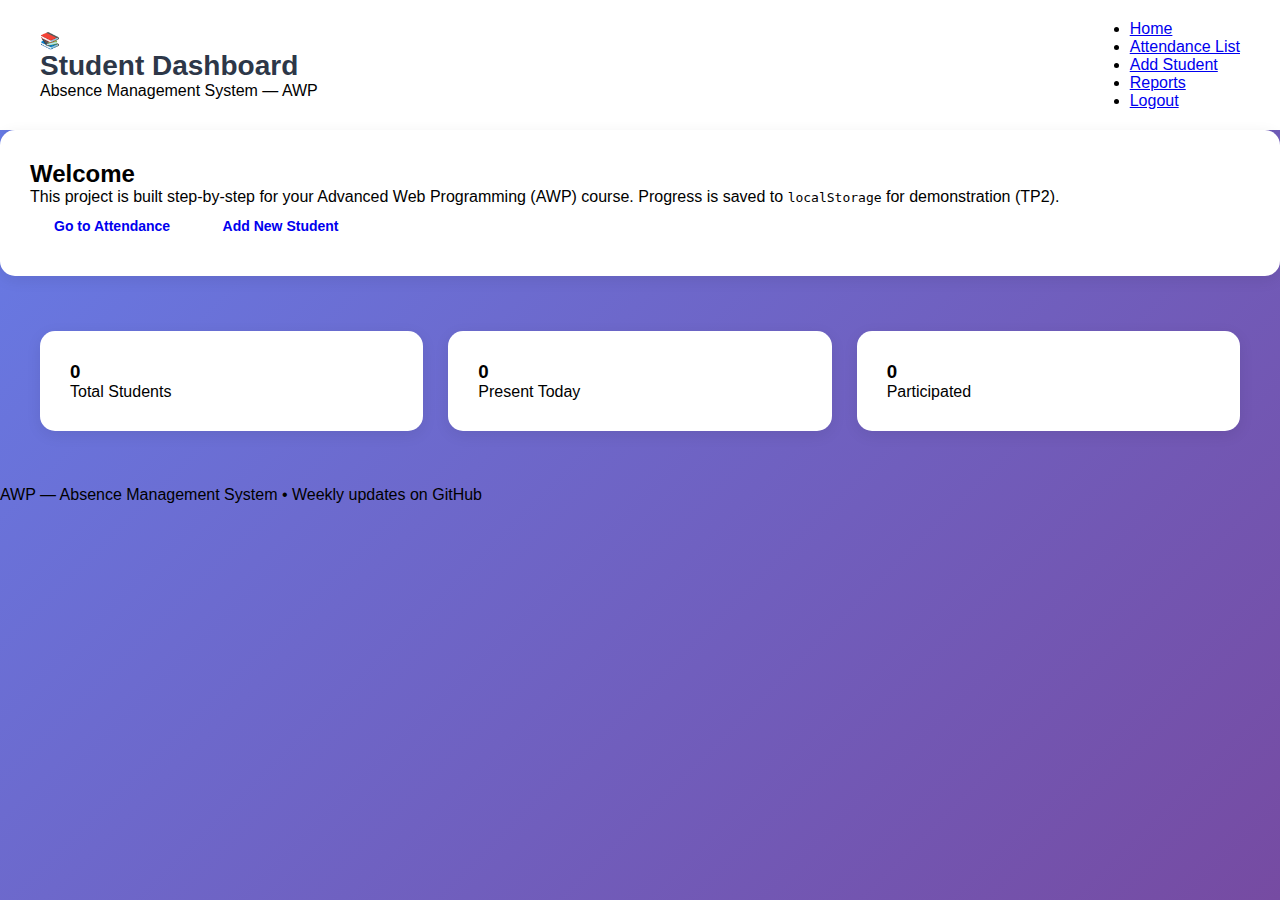
<file: index.html>
<!DOCTYPE html>
<html lang="en">
<head>
  <meta charset="utf-8" />
  <meta name="viewport" content="width=device-width,initial-scale=1" />
  <title>Student Dashboard — Home</title>
  <link rel="stylesheet" href="style.css" />
</head>
<body>
  <header class="topbar">
    <div class="brand">
      <div class="logo">📚</div>
      <div>
        <h1>Student Dashboard</h1>
        <p class="muted">Absence Management System — AWP</p>
      </div>
    </div>

    <nav class="nav">
      <ul class="navbar">
        <li><a href="index.html" class="active">Home</a></li>
        <li><a href="attendance.html">Attendance List</a></li>
        <li><a href="add_student.html">Add Student</a></li>
        <li><a href="reports.html">Reports</a></li>
        <li><a href="logout.html">Logout</a></li>
      </ul>
    </nav>
  </header>

  <main class="container">
    <section class="welcome card">
      <h2>Welcome</h2>
      <p>This project is built step-by-step for your Advanced Web Programming (AWP) course. Progress is saved to <code>localStorage</code> for demonstration (TP2).</p>
      <div class="quick-links">
        <a class="btn" href="attendance.html">Go to Attendance</a>
        <a class="btn outline" href="add_student.html">Add New Student</a>
      </div>
    </section>

    <section class="stats-grid">
      <div class="card small">
        <h3 id="totalStudents">0</h3>
        <p>Total Students</p>
      </div>
      <div class="card small">
        <h3 id="todayPresent">0</h3>
        <p>Present Today</p>
      </div>
      <div class="card small">
        <h3 id="todayParticipated">0</h3>
        <p>Participated</p>
      </div>
    </section>
  </main>

  <footer class="footer">
    <p>AWP — Absence Management System • Weekly updates on GitHub</p>
  </footer>

  <script src="script.js"></script>
</body>
</html>
</file>
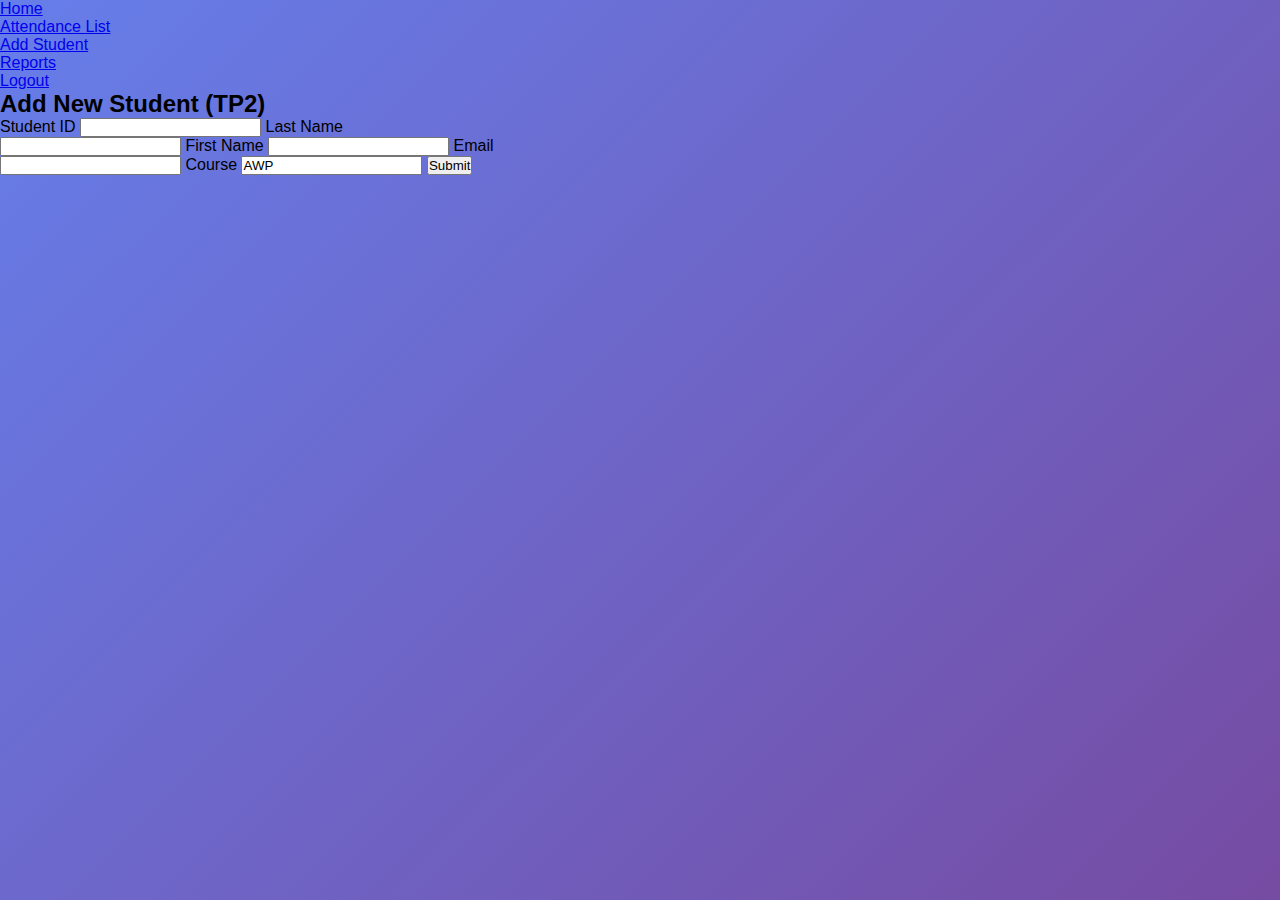
<file: add_student.html>
<!DOCTYPE html>
<html lang="en">
<head>
  <meta charset="utf-8" />
  <meta name="viewport" content="width=device-width,initial-scale=1" />
  <title>Add Student — TP2</title>
  <link rel="stylesheet" href="style.css" />
</head>
<body>
  <nav>
    <ul class="navbar">
      <li><a href="index.html">Home</a></li>
      <li><a href="attendance.html">Attendance List</a></li>
      <li><a href="add_student.html" class="active">Add Student</a></li>
      <li><a href="reports.html">Reports</a></li>
      <li><a href="logout.html">Logout</a></li>
    </ul>
  </nav>

  <main>
    <h2>Add New Student (TP2)</h2>

    <form id="studentForm" class="student-form" novalidate>
      <label for="id">Student ID</label>
      <input id="id" name="id" type="text" required>

      <label for="lastname">Last Name</label>
      <input id="lastname" name="lastname" type="text" required>

      <label for="firstname">First Name</label>
      <input id="firstname" name="firstname" type="text" required>

      <label for="email">Email</label>
      <input id="email" name="email" type="email" required>

      <label for="course">Course</label>
      <input id="course" name="course" type="text" value="AWP">

      <button type="submit">Submit</button>
      <p id="formMsg" class="muted" style="margin-top:8px;"></p>
    </form>
  </main>

  <script src="script.js"></script>
</body>
</html>
</file>
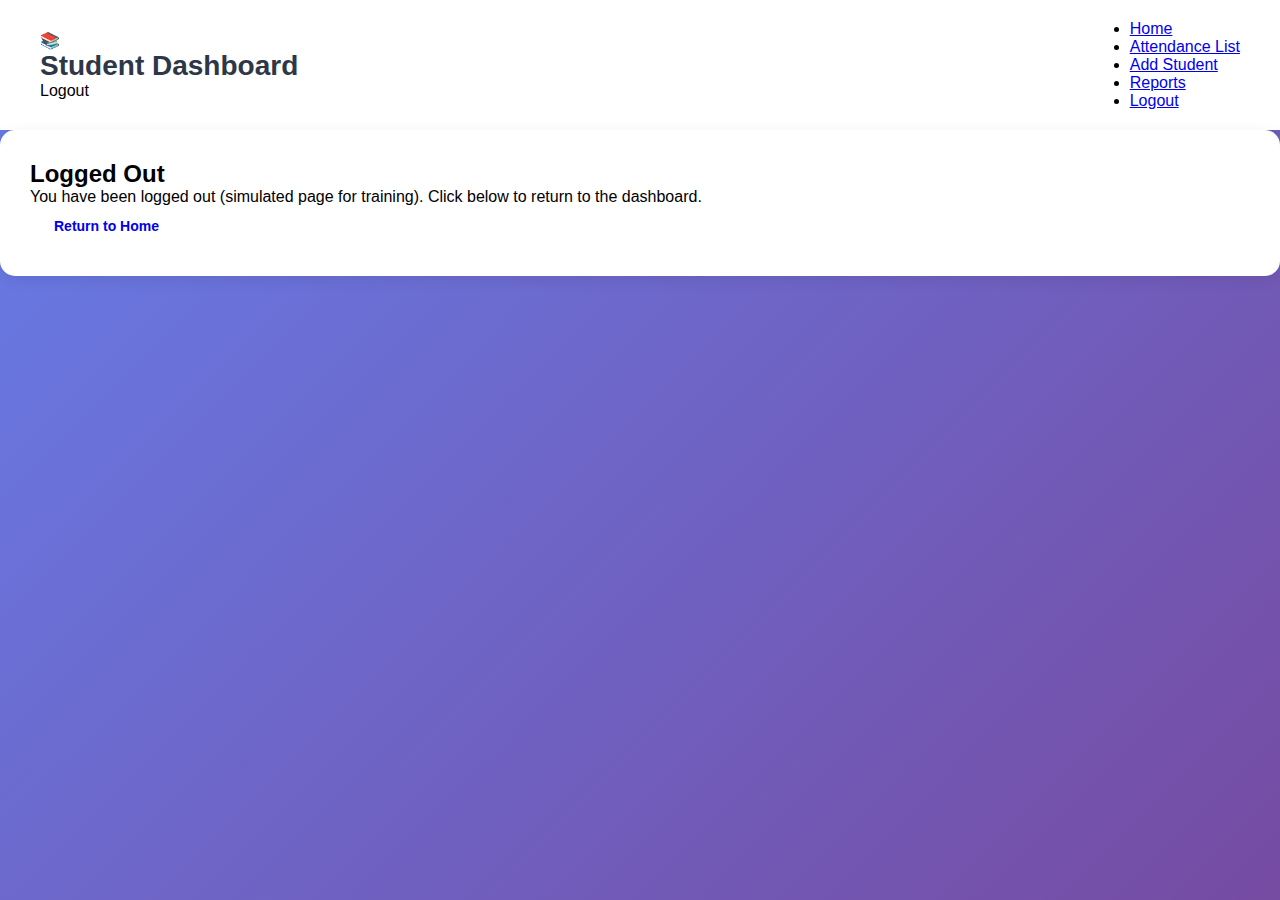
<file: logout.html>
<!DOCTYPE html>
<html lang="en">
<head>
  <meta charset="utf-8" />
  <meta name="viewport" content="width=device-width,initial-scale=1" />
  <title>Logout</title>
  <link rel="stylesheet" href="style.css" />
</head>
<body>
  <header class="topbar">
    <div class="brand">
      <div class="logo">📚</div>
      <div>
        <h1>Student Dashboard</h1>
        <p class="muted">Logout</p>
      </div>
    </div>

    <nav class="nav">
      <ul class="navbar">
        <li><a href="index.html">Home</a></li>
        <li><a href="attendance.html">Attendance List</a></li>
        <li><a href="add_student.html">Add Student</a></li>
        <li><a href="reports.html">Reports</a></li>
        <li><a href="logout.html" class="active">Logout</a></li>
      </ul>
    </nav>
  </header>

  <main class="container">
    <section class="card">
      <h2>Logged Out</h2>
      <p>You have been logged out (simulated page for training). Click below to return to the dashboard.</p>
      <a class="btn" href="index.html">Return to Home</a>
    </section>
  </main>

  <script>
    // For a training project this page is static. Real apps would clear session, cookies etc.
  </script>
</body>
</html>
</file>
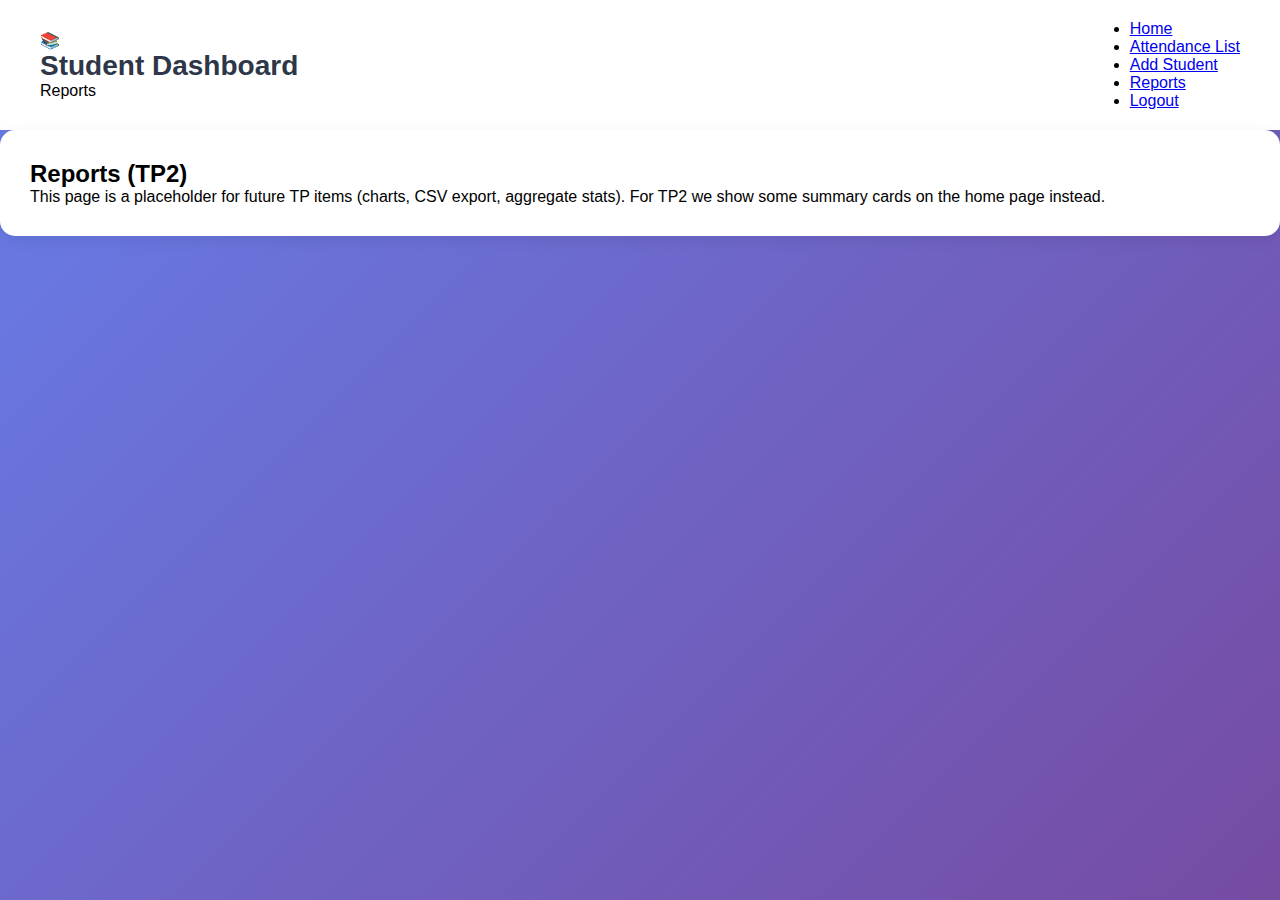
<file: reports.html>
<!DOCTYPE html>
<html lang="en">
<head>
  <meta charset="utf-8" />
  <meta name="viewport" content="width=device-width,initial-scale=1" />
  <title>Reports</title>
  <link rel="stylesheet" href="style.css" />
</head>
<body>
  <header class="topbar">
    <div class="brand">
      <div class="logo">📚</div>
      <div>
        <h1>Student Dashboard</h1>
        <p class="muted">Reports</p>
      </div>
    </div>

    <nav class="nav">
      <ul class="navbar">
        <li><a href="index.html">Home</a></li>
        <li><a href="attendance.html">Attendance List</a></li>
        <li><a href="add_student.html">Add Student</a></li>
        <li><a href="reports.html" class="active">Reports</a></li>
        <li><a href="logout.html">Logout</a></li>
      </ul>
    </nav>
  </header>
  
  <main class="container">
    <section class="card">
      <h2>Reports (TP2)</h2>
      <p>This page is a placeholder for future TP items (charts, CSV export, aggregate stats). For TP2 we show some summary cards on the home page instead.</p>
    </section>
  </main>

  <script src="script.js"></script>
</body>
</html>
</file>
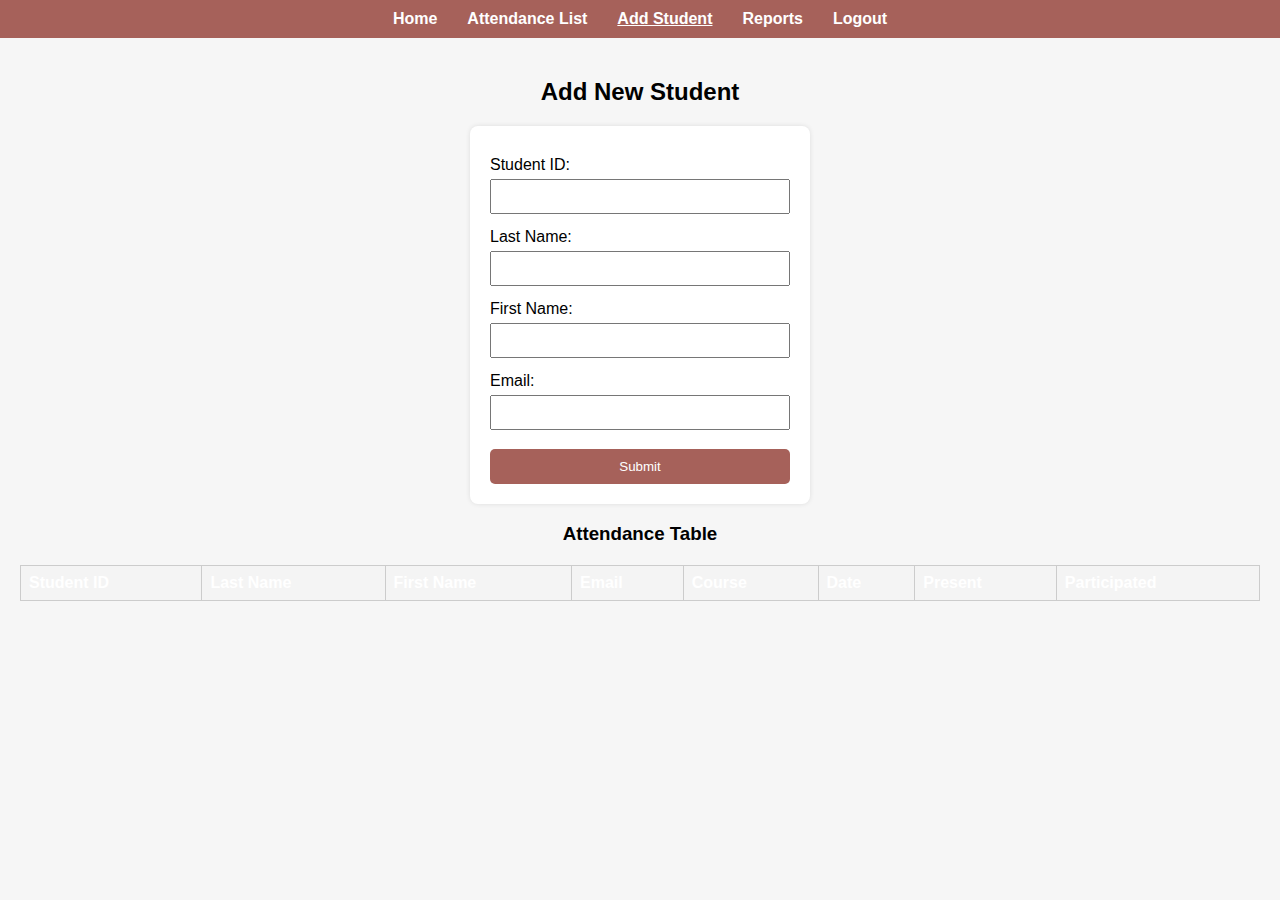
<file: PAW exam/add_student.html>
<!DOCTYPE html>
<html lang="en">
<head>
  <meta charset="UTF-8">
  <meta name="viewport" content="width=device-width, initial-scale=1.0">
  <title>Add New Student</title>
  <link rel="stylesheet" href="style.css">
  <style>
    .error {
      color: red;
      font-size: 0.9em;
      margin-top: 4px;
      display: block;
    }
    input.error-field {
      border-color: red;
    }
    .success {
      color: green;
      margin-top: 10px;
      font-weight: bold;
    }
    table {
      width: 100%;
      border-collapse: collapse;
      margin-top: 20px;
    }
    th, td {
      border: 1px solid #ccc;
      padding: 8px;
      text-align: left;
    }
    th {
      background-color: #f4f4f4;
    }
  </style>
</head>
<body>
  <nav>
    <ul class="navbar">
      <li><a href="index.html">Home</a></li>
      <li><a href="attendance.html">Attendance List</a></li>
      <li><a href="add_student.html" class="active">Add Student</a></li>
      <li><a href="reports.html">Reports</a></li>
      <li><a href="logout.html">Logout</a></li>
    </ul>
  </nav>

  <main>
    <h2>Add New Student</h2>
    <form id="studentForm" class="student-form" novalidate>
      <label for="id">Student ID:</label>
      <input type="text" id="id" name="id" required>
      <span id="idError" class="error"></span>

      <label for="lastname">Last Name:</label>
      <input type="text" id="lastname" name="lastname" required>
      <span id="lastnameError" class="error"></span>

      <label for="firstname">First Name:</label>
      <input type="text" id="firstname" name="firstname" required>
      <span id="firstnameError" class="error"></span>

      <label for="email">Email:</label>
      <input type="text" id="email" name="email" required>
      <span id="emailError" class="error"></span>

      <button type="submit">Submit</button>
    </form>

    <p id="successMsg" class="success"></p>

    <h3>Attendance Table</h3>
    <table id="attendanceTable">
      <thead>
        <tr>
          <th>Student ID</th>
          <th>Last Name</th>
          <th>First Name</th>
          <th>Email</th>
          <th>Course</th>
          <th>Date</th>
          <th>Present</th>
          <th>Participated</th>
        </tr>
      </thead>
      <tbody id="attendanceBody">
        <!-- new students will appear here -->
      </tbody>
    </table>
  </main>

  <script>
    const form = document.getElementById('studentForm');
    const tableBody = document.getElementById('attendanceBody');
    const successMsg = document.getElementById('successMsg');

    form.addEventListener('submit', function(event) {
      event.preventDefault();

      // clear previous errors & success message
      successMsg.textContent = '';
      document.querySelectorAll('.error').forEach(el => el.textContent = '');
      document.querySelectorAll('input').forEach(el => el.classList.remove('error-field'));

      // get values
      const id = document.getElementById('id').value.trim();
      const lastname = document.getElementById('lastname').value.trim();
      const firstname = document.getElementById('firstname').value.trim();
      const email = document.getElementById('email').value.trim();

      let isValid = true;

      // Validation
      if (id === '' || !/^[0-9]+$/.test(id)) {
        document.getElementById('idError').textContent = 'Student ID must contain only numbers.';
        document.getElementById('id').classList.add('error-field');
        isValid = false;
      }

      if (lastname === '' || !/^[A-Za-z]+$/.test(lastname)) {
        document.getElementById('lastnameError').textContent = 'Last name must contain only letters.';
        document.getElementById('lastname').classList.add('error-field');
        isValid = false;
      }

      if (firstname === '' || !/^[A-Za-z]+$/.test(firstname)) {
        document.getElementById('firstnameError').textContent = 'First name must contain only letters.';
        document.getElementById('firstname').classList.add('error-field');
        isValid = false;
      }

      const emailPattern = /^[^\s@]+@[^\s@]+\.[^\s@]+$/;
      if (email === '' || !emailPattern.test(email)) {
        document.getElementById('emailError').textContent = 'Enter a valid email (e.g. name@example.com).';
        document.getElementById('email').classList.add('error-field');
        isValid = false;
      }

      if (!isValid) return;

      // create student object
      const student = {
        id,
        lastname,
        firstname,
        email,
        course: "AWP",
        date: new Date().toLocaleDateString(),
        present: "Yes",
        participated: "Yes"
      };

      // save to localStorage
      const students = JSON.parse(localStorage.getItem('students')) || [];
      students.push(student);
      localStorage.setItem('students', JSON.stringify(students));

      // add new row dynamically to the table
      const row = document.createElement('tr');
      row.innerHTML = `
        <td>${student.id}</td>
        <td>${student.lastname}</td>
        <td>${student.firstname}</td>
        <td>${student.email}</td>
        <td>${student.course}</td>
        <td>${student.date}</td>
        <td>${student.present}</td>
        <td>${student.participated}</td>
      `;
      tableBody.appendChild(row);

      // show confirmation message
      successMsg.textContent = "✅ Student added successfully!";

      // reset form
      form.reset();
    });
  </script>
</body>
</html>
</file>
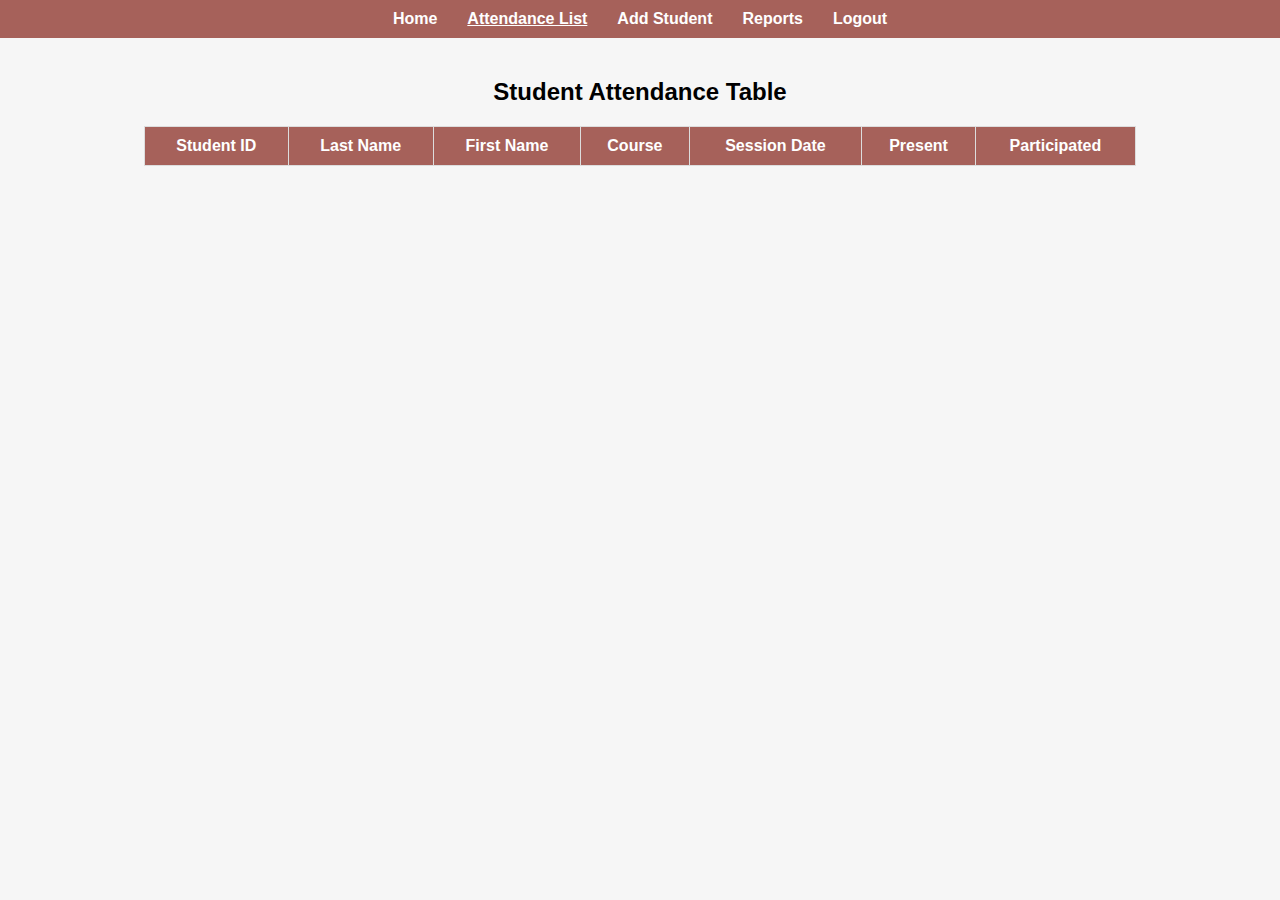
<file: PAW exam/attendance.html>
<!DOCTYPE html>
<html lang="en">
<head>
  <meta charset="UTF-8">
  <meta name="viewport" content="width=device-width, initial-scale=1.0">
  <title>Attendance List</title>
  <link rel="stylesheet" href="style.css">
</head>
<body>
  <nav>
    <ul class="navbar">
      <li><a href="index.html">Home</a></li>
      <li><a href="attendance.html" class="active">Attendance List</a></li>
      <li><a href="add_student.html">Add Student</a></li>
      <li><a href="reports.html">Reports</a></li>
      <li><a href="logout.html">Logout</a></li>
    </ul>
  </nav>

  <main>
    <h2>Student Attendance Table</h2>
    <table id="attendanceTable">
      <thead>
        <tr>
          <th>Student ID</th>
          <th>Last Name</th>
          <th>First Name</th>
          <th>Course</th>
          <th>Session Date</th>
          <th>Present</th>
          <th>Participated</th>
        </tr>
      </thead>
      <tbody></tbody>
    </table>
  </main>

  <script>
    const tableBody = document.querySelector('#attendanceTable tbody');
    const students = JSON.parse(localStorage.getItem('students')) || [];

    students.forEach(student => {
      const row = document.createElement('tr');
      row.innerHTML = `
        <td>${student.id}</td>
        <td>${student.lastname}</td>
        <td>${student.firstname}</td>
        <td>${student.course}</td>
        <td>${student.date}</td>
        <td>${student.present}</td>
        <td>${student.participated}</td>
      `;
      tableBody.appendChild(row);
    });
  </script>
</body>
</html>
</file>
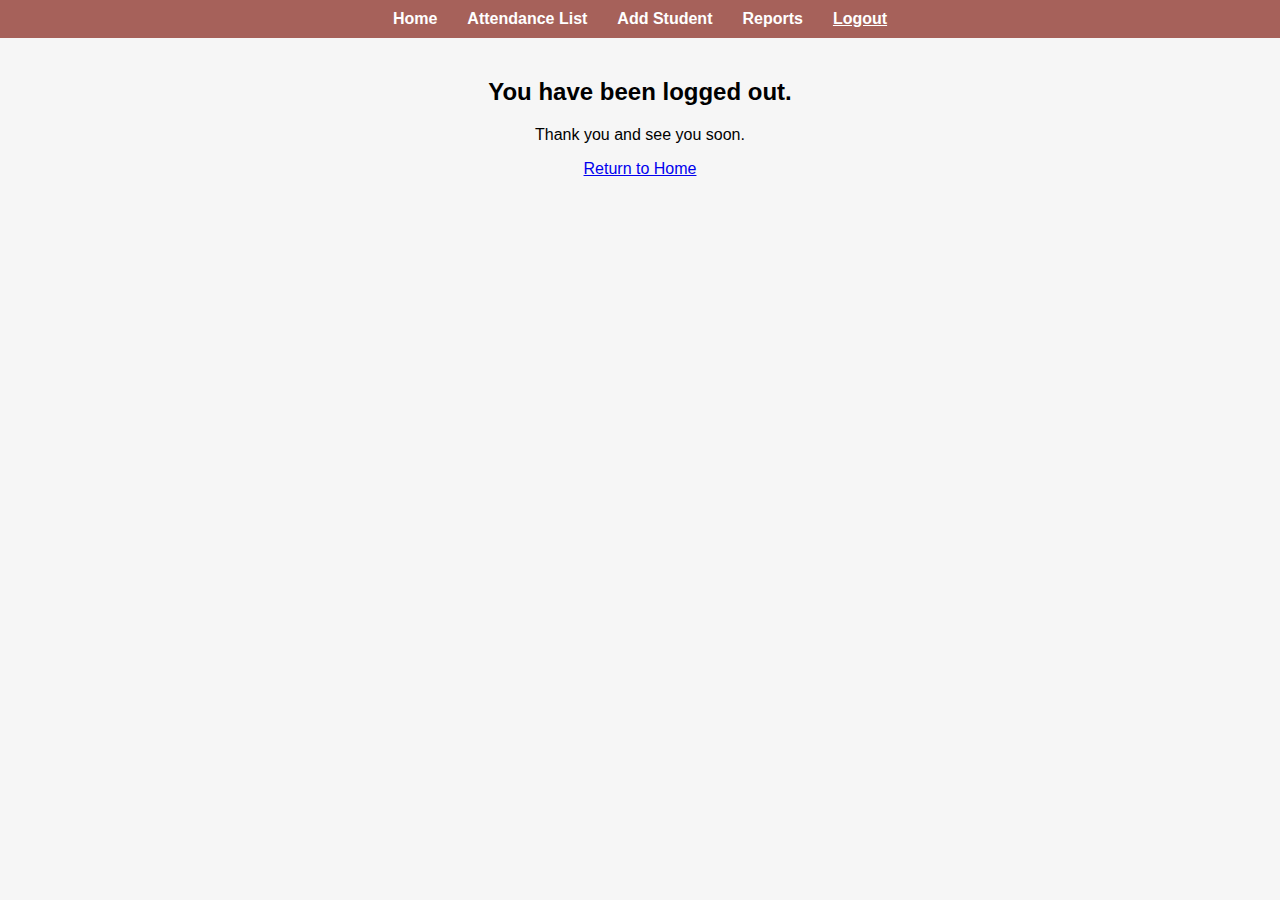
<file: PAW exam/logout.html>
<!DOCTYPE html>
<html lang="en">
<head>
  <meta charset="UTF-8">
  <meta name="viewport" content="width=device-width, initial-scale=1.0">
  <title>Logout</title>
  <link rel="stylesheet" href="style.css">
</head>
<body>
  <nav>
    <ul class="navbar">
      <li><a href="index.html">Home</a></li>
      <li><a href="attendance.html">Attendance List</a></li>
      <li><a href="add_student.html">Add Student</a></li>
      <li><a href="reports.html">Reports</a></li>
      <li><a href="logout.html" class="active">Logout</a></li>
    </ul>
  </nav>

  <main>
    <h2>You have been logged out.</h2>
    <p>Thank you and see you soon.</p>
    <a href="index.html" class="button">Return to Home</a>
  </main>
</body>
</html>
</file>
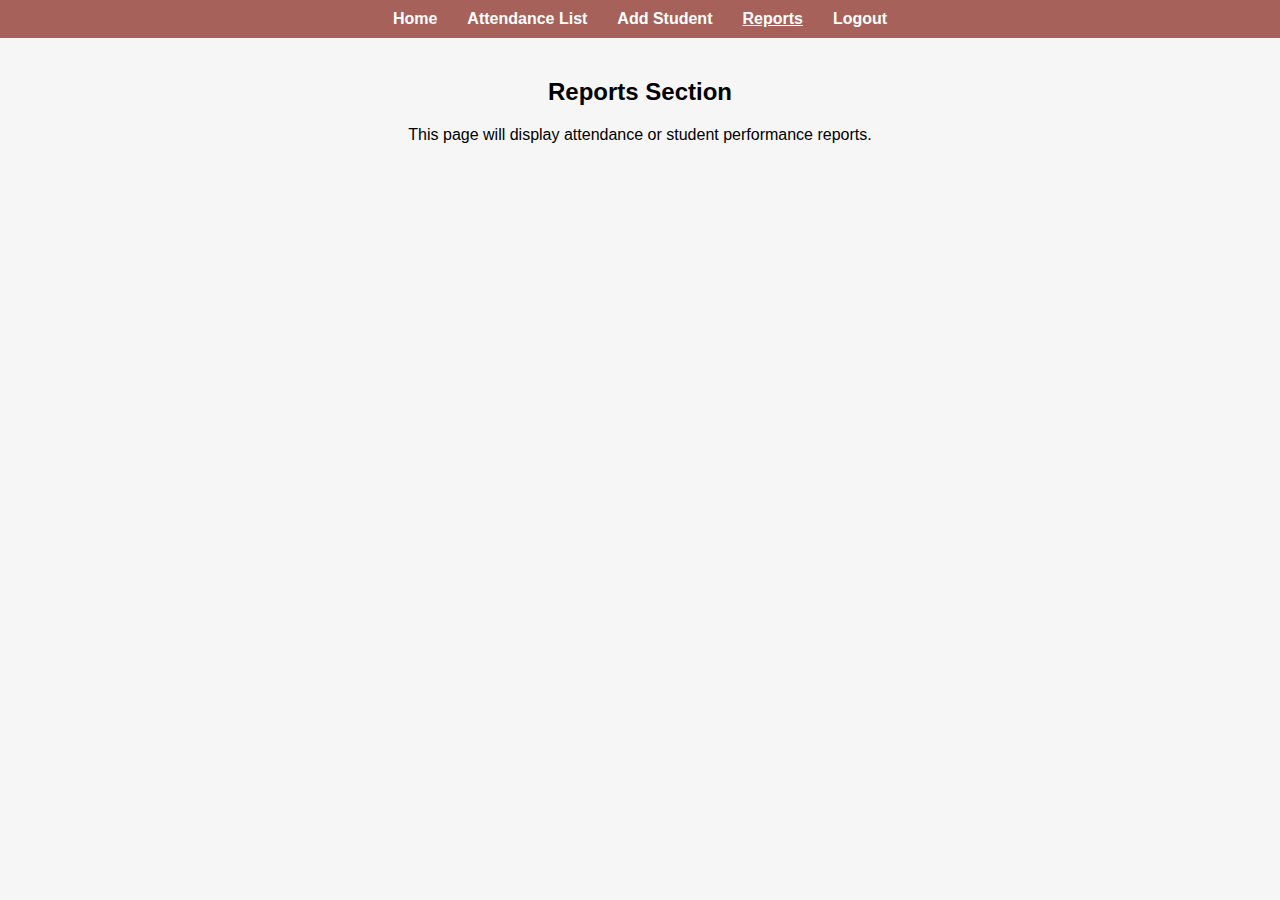
<file: PAW exam/reports.html>
<!DOCTYPE html>
<html lang="en">
<head>
  <meta charset="UTF-8">
  <meta name="viewport" content="width=device-width, initial-scale=1.0">
  <title>Reports</title>
  <link rel="stylesheet" href="style.css">
</head>
<body>
  <nav>
    <ul class="navbar">
      <li><a href="index.html">Home</a></li>
      <li><a href="attendance.html">Attendance List</a></li>
      <li><a href="add_student.html">Add Student</a></li>
      <li><a href="reports.html" class="active">Reports</a></li>
      <li><a href="logout.html">Logout</a></li>
    </ul>
  </nav>

  <main>
    <h2>Reports Section</h2>
    <p>This page will display attendance or student performance reports.</p>
  </main>
</body>
</html>
</file>
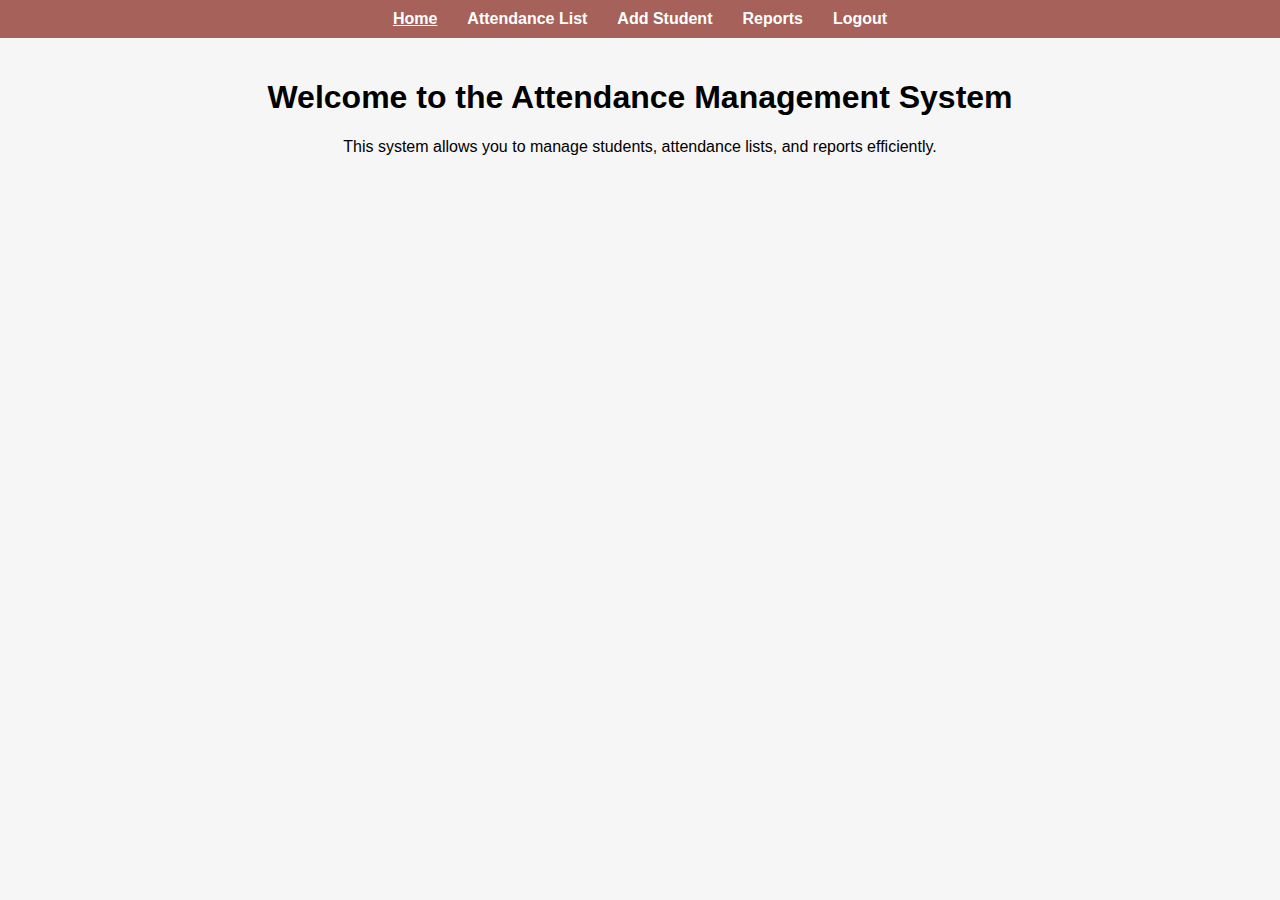
<file: paw/web.html>
<!DOCTYPE html>
<html lang="en">
<head>
  <meta charset="UTF-8">
  <meta name="viewport" content="width=device-width, initial-scale=1.0">
  <title>Attendance Management System</title>

  <style>
    body {
      font-family: Arial, sans-serif;
      margin: 0;
      background-color: #f6f6f6;
    }

    nav {
      background-color: #A6615A;
      padding: 10px 0;
    }

    .navbar {
      list-style: none;
      display: flex;
      justify-content: center;
      margin: 0;
      padding: 0;
    }

    .navbar li {
      margin: 0 15px;
    }

    .navbar a {
      color: white;
      text-decoration: none;
      font-weight: bold;
      cursor: pointer;
    }

    .navbar a:hover,
    .navbar a.active {
      text-decoration: underline;
    }

    main {
      padding: 20px;
      text-align: center;
    }

    /* Table styling */
    table {
      margin: 20px auto;
      border-collapse: collapse;
      width: 80%;
      background: white;
    }

    th, td {
      border: 1px solid #ddd;
      padding: 10px;
    }

    th {
      background-color: #A6615A;
      color: white;
    }

    /* Form styling */
    .student-form {
      background: white;
      padding: 20px;
      width: 300px;
      margin: 0 auto;
      border-radius: 8px;
      box-shadow: 0 0 5px rgba(0,0,0,0.1);
      display: flex;
      flex-direction: column;
    }

    .student-form label {
      text-align: left;
      margin-top: 10px;
    }

    .student-form input {
      padding: 8px;
      margin-top: 5px;
    }

    button, .button {
      margin-top: 15px;
      background-color: #A6615A;
      color: white;
      border: none;
      padding: 10px;
      cursor: pointer;
      border-radius: 5px;
      text-decoration: none;
      display: inline-block;
    }

    button:hover, .button:hover {
      background-color: #8e524c;
    }

    /* Hide all pages except the one shown */
    .page {
      display: none;
    }

    .page.active {
      display: block;
    }
  </style>
</head>

<body>
  <nav>
    <ul class="navbar">
      <li><a data-page="home" class="active">Home</a></li>
      <li><a data-page="attendance">Attendance List</a></li>
      <li><a data-page="add-student">Add Student</a></li>
      <li><a data-page="reports">Reports</a></li>
      <li><a data-page="logout">Logout</a></li>
    </ul>
  </nav>

  <!-- HOME -->
  <main id="home" class="page active">
    <h1>Welcome to the Attendance Management System</h1>
    <p>This system allows you to manage students, attendance lists, and reports efficiently.</p>
  </main>

  <!-- ATTENDANCE LIST -->
  <main id="attendance" class="page">
    <h2>Student Attendance Table</h2>
    <table id="attendanceTable">
      <thead>
        <tr>
          <th>Student ID</th>
          <th>Last Name</th>
          <th>First Name</th>
          <th>Course</th>
          <th>Session Date</th>
          <th>Present</th>
          <th>Participated</th>
        </tr>
      </thead>
      <tbody></tbody>
    </table>
  </main>

  <!-- ADD STUDENT -->
  <main id="add-student" class="page">
    <h2>Add New Student</h2>
    <form id="studentForm" class="student-form">
      <label for="id">Student ID:</label>
      <input type="text" id="id" name="id" required>

      <label for="lastname">Last Name:</label>
      <input type="text" id="lastname" name="lastname" required>

      <label for="firstname">First Name:</label>
      <input type="text" id="firstname" name="firstname" required>

      <label for="email">Email:</label>
      <input type="email" id="email" name="email" required>

      <button type="submit">Submit</button>
    </form>
  </main>

  <!-- REPORTS -->
  <main id="reports" class="page">
    <h2>Reports Section</h2>
    <p>This section will display attendance or student statistics in future updates.</p>
  </main>

  <!-- LOGOUT -->
  <main id="logout" class="page">
    <h2>You have been logged out.</h2>
    <p>Thank you for using the Attendance Management System.</p>
    <a data-page="home" class="button">Return to Home</a>
  </main>

  <script>
    // --- Navigation Logic ---
    const navLinks = document.querySelectorAll('.navbar a');
    const pages = document.querySelectorAll('.page');

    navLinks.forEach(link => {
      link.addEventListener('click', () => {
        const targetPage = link.getAttribute('data-page');

        // Switch active page
        pages.forEach(page => {
          page.classList.remove('active');
          if (page.id === targetPage) page.classList.add('active');
        });

        // Switch navbar active link
        navLinks.forEach(l => l.classList.remove('active'));
        link.classList.add('active');

        // Refresh attendance table if opened
        if (targetPage === "attendance") loadTable();
      });
    });

    // --- Add Student Form ---
    const form = document.getElementById('studentForm');

    form.addEventListener('submit', function(event) {
      event.preventDefault();

      const id = document.getElementById('id').value;
      const lastname = document.getElementById('lastname').value;
      const firstname = document.getElementById('firstname').value;
      const email = document.getElementById('email').value;

      const students = JSON.parse(localStorage.getItem('students')) || [];

      students.push({
        id,
        lastname,
        firstname,
        email,
        course: "AWP",
        date: new Date().toLocaleDateString(),
        present: "Yes",
        participated: "Yes"
      });

      localStorage.setItem('students', JSON.stringify(students));

      alert("✅ Student added successfully!");
      form.reset();
    });

    // --- Load Attendance Table ---
    function loadTable() {
      const tableBody = document.querySelector('#attendanceTable tbody');
      const students = JSON.parse(localStorage.getItem('students')) || [];

      tableBody.innerHTML = ""; // clear previous rows

      students.forEach(student => {
        const row = document.createElement('tr');
        row.innerHTML = `
          <td>${student.id}</td>
          <td>${student.lastname}</td>
          <td>${student.firstname}</td>
          <td>${student.course}</td>
          <td>${student.date}</td>
          <td>${student.present}</td>
          <td>${student.participated}</td>
        `;
        tableBody.appendChild(row);
      });
    }

    // Load data when site opens (for persistence)
    loadTable();
  </script>
</body>
</html>
</file>
<file: style.css>
/* ========================================
   STUDENT DASHBOARD - Complete Styling
   Main Color: #FFB84D (Golden Yellow)
   Tutorials 1, 2 & 3 - Full Implementation
   ======================================== */

* {
  margin: 0;
  padding: 0;
  box-sizing: border-box;
}

body {
  font-family: 'Segoe UI', Tahoma, Geneva, Verdana, sans-serif;
  background: linear-gradient(135deg, #667eea 0%, #764ba2 100%);
  min-height: 100vh;
}

/* ========== SIDEBAR NAVIGATION (Tutorial 1 - Exercise 3) ========== */
.sidebar {
  position: fixed;
  left: 0;
  top: 0;
  width: 260px;
  height: 100vh;
  background: linear-gradient(180deg, #FFB84D 0%, #F2994A 100%);
  box-shadow: 4px 0 15px rgba(0,0,0,0.1);
  z-index: 1000;
  display: flex;
  flex-direction: column;
}

.sidebar-header {
  padding: 30px 20px;
  text-align: center;
  background: rgba(255,255,255,0.1);
}

.sidebar-logo {
  width: 80px;
  height: 80px;
  background: white;
  border-radius: 50%;
  margin: 0 auto 15px;
  display: flex;
  align-items: center;
  justify-content: center;
  font-size: 40px;
  box-shadow: 0 4px 15px rgba(0,0,0,0.2);
}

.sidebar-title {
  color: white;
  font-size: 18px;
  font-weight: 700;
  text-transform: uppercase;
  letter-spacing: 1px;
}

.sidebar-subtitle {
  color: rgba(255,255,255,0.8);
  font-size: 12px;
  margin-top: 5px;
}

.sidebar-menu {
  flex: 1;
  padding: 20px 0;
}

.sidebar-menu ul {
  list-style: none;
}

.sidebar-menu li {
  margin-bottom: 5px;
}

.sidebar-menu a {
  display: flex;
  align-items: center;
  padding: 15px 25px;
  color: white;
  text-decoration: none;
  font-weight: 600;
  transition: all 0.3s ease;
  gap: 12px;
  font-size: 15px;
}

.sidebar-menu a:hover,
.sidebar-menu a.active {
  background: rgba(255,255,255,0.2);
  border-left: 4px solid white;
  padding-left: 21px;
}

.sidebar-menu .icon {
  font-size: 20px;
  width: 24px;
}

.sidebar-logout {
  padding: 20px 25px;
  border-top: 1px solid rgba(255,255,255,0.2);
}

.sidebar-logout a {
  display: flex;
  align-items: center;
  gap: 12px;
  color: white;
  text-decoration: none;
  font-weight: 600;
}

/* ========== MAIN CONTENT AREA ========== */
.main-content {
  margin-left: 260px;
  min-height: 100vh;
  background: #F5F7FA;
}

/* ========== TOP BAR ========== */
.topbar {
  background: white;
  padding: 20px 40px;
  box-shadow: 0 2px 10px rgba(0,0,0,0.05);
  display: flex;
  justify-content: space-between;
  align-items: center;
}

.topbar h1 {
  color: #2D3748;
  font-size: 28px;
  font-weight: 700;
}

.topbar-actions {
  display: flex;
  gap: 15px;
  align-items: center;
}

.topbar-icon {
  width: 40px;
  height: 40px;
  border-radius: 50%;
  background: #FFB84D;
  display: flex;
  align-items: center;
  justify-content: center;
  color: white;
  font-size: 18px;
  cursor: pointer;
  transition: all 0.3s ease;
}

.topbar-icon:hover {
  transform: scale(1.1);
  box-shadow: 0 4px 12px rgba(255,184,77,0.4);
}

/* ========== STATISTICS CARDS ========== */
.stats-grid {
  display: grid;
  grid-template-columns: repeat(auto-fit, minmax(240px, 1fr));
  gap: 25px;
  padding: 30px 40px;
}

.stat-card {
  background: white;
  padding: 25px;
  border-radius: 15px;
  box-shadow: 0 4px 15px rgba(0,0,0,0.08);
  transition: all 0.3s ease;
  position: relative;
  overflow: hidden;
}

.stat-card::before {
  content: '';
  position: absolute;
  top: 0;
  left: 0;
  width: 4px;
  height: 100%;
  background: #FFB84D;
}

.stat-card:hover {
  transform: translateY(-5px);
  box-shadow: 0 8px 25px rgba(0,0,0,0.12);
}

.stat-label {
  color: #718096;
  font-size: 14px;
  font-weight: 600;
  text-transform: uppercase;
  letter-spacing: 0.5px;
  margin-bottom: 10px;
}

.stat-value {
  color: #2D3748;
  font-size: 36px;
  font-weight: 700;
  margin-bottom: 5px;
}

.stat-change {
  color: #48BB78;
  font-size: 13px;
  font-weight: 600;
}

/* ========== CARDS & SECTIONS ========== */
.content-section {
  padding: 20px 40px 40px;
}

.card {
  background: white;
  border-radius: 15px;
  padding: 30px;
  box-shadow: 0 4px 15px rgba(0,0,0,0.08);
  margin-bottom: 25px;
}

.card-header {
  display: flex;
  justify-content: space-between;
  align-items: center;
  margin-bottom: 25px;
  padding-bottom: 15px;
  border-bottom: 2px solid #F7FAFC;
}

.card-title {
  color: #2D3748;
  font-size: 22px;
  font-weight: 700;
}

/* ========== FORMS (Tutorial 1 - Exercise 2 & Tutorial 2 - Exercise 2) ========== */
.student-form {
  max-width: 500px;
}

.form-group {
  margin-bottom: 20px;
}

.form-group label {
  display: block;
  color: #4A5568;
  font-weight: 600;
  margin-bottom: 8px;
  font-size: 14px;
}

.form-group input,
.form-group select {
  width: 100%;
  padding: 12px 15px;
  border: 2px solid #E2E8F0;
  border-radius: 8px;
  font-size: 14px;
  transition: all 0.3s ease;
  background: #F7FAFC;
}

.form-group input:focus,
.form-group select:focus {
  outline: none;
  border-color: #FFB84D;
  background: white;
  box-shadow: 0 0 0 3px rgba(255,184,77,0.1);
}

.field-error {
  color: #F56565;
  font-size: 12px;
  margin-top: 5px;
  font-weight: 500;
}

/* ========== BUTTONS ========== */
.btn {
  padding: 12px 24px;
  border-radius: 8px;
  border: none;
  font-weight: 600;
  font-size: 14px;
  cursor: pointer;
  transition: all 0.3s ease;
  display: inline-block;
  text-decoration: none;
  text-align: center;
}

.btn-primary {
  background: linear-gradient(135deg, #FFB84D 0%, #F2994A 100%);
  color: white;
  box-shadow: 0 4px 15px rgba(255,184,77,0.3);
}

.btn-primary:hover {
  transform: translateY(-2px);
  box-shadow: 0 6px 20px rgba(255,184,77,0.4);
}

.btn-secondary {
  background: #718096;
  color: white;
}

.btn-secondary:hover {
  background: #4A5568;
}

.btn-success {
  background: #48BB78;
  color: white;
}

.btn-success:hover {
  background: #38A169;
}

.btn-danger {
  background: #F56565;
  color: white;
}

.btn-danger:hover {
  background: #E53E3E;
}

.btn-outline {
  background: transparent;
  border: 2px solid #FFB84D;
  color: #FFB84D;
}

.btn-outline:hover {
  background: #FFB84D;
  color: white;
}

.btn-sm {
  padding: 8px 16px;
  font-size: 13px;
}

/* ========== TABLES (Tutorial 1 - Exercise 1) ========== */
.table-container {
  overflow-x: auto;
  border-radius: 10px;
  box-shadow: 0 2px 8px rgba(0,0,0,0.05);
}

.table {
  width: 100%;
  border-collapse: collapse;
  background: white;
}

.table thead {
  background: linear-gradient(135deg, #FFB84D 0%, #F2994A 100%);
}

.table th {
  padding: 15px;
  text-align: left;
  color: white;
  font-weight: 700;
  font-size: 13px;
  text-transform: uppercase;
  letter-spacing: 0.5px;
}

.table td {
  padding: 15px;
  border-bottom: 1px solid #F7FAFC;
  color: #4A5568;
  font-size: 14px;
}

.table tbody tr {
  transition: all 0.2s ease;
}

.table tbody tr:hover {
  background: #F7FAFC;
  transform: scale(1.01);
}

/* Tutorial 2 - Exercise 1: Row colors for attendance based on absences */
.row-green {
  background: rgba(72, 187, 120, 0.1) !important;
}

.row-yellow {
  background: rgba(237, 137, 54, 0.1) !important;
}

.row-red {
  background: rgba(245, 101, 101, 0.1) !important;
}

/* ========== SEARCH & FILTERS (Tutorial 2 - Exercise 7) ========== */
.search-filter-bar {
  display: flex;
  gap: 15px;
  margin-bottom: 25px;
  flex-wrap: wrap;
  align-items: center;
}

.search-box {
  flex: 1;
  min-width: 250px;
  position: relative;
}

.search-box input {
  width: 100%;
  padding: 12px 15px 12px 45px;
  border: 2px solid #E2E8F0;
  border-radius: 8px;
  font-size: 14px;
  background: #F7FAFC;
}

.search-box input:focus {
  outline: none;
  border-color: #FFB84D;
  background: white;
}

.search-box::before {
  content: '🔍';
  position: absolute;
  left: 15px;
  top: 50%;
  transform: translateY(-50%);
  font-size: 18px;
}

.filter-buttons {
  display: flex;
  gap: 10px;
}

/* ========== STATUS BADGES ========== */
.status-badge {
  padding: 6px 12px;
  border-radius: 20px;
  font-size: 12px;
  font-weight: 600;
  display: inline-block;
}

.status-open {
  background: #C6F6D5;
  color: #22543D;
}

.status-closed {
  background: #E2E8F0;
  color: #2D3748;
}

/* ========== MESSAGES ========== */
.message {
  padding: 15px 20px;
  border-radius: 8px;
  margin-bottom: 20px;
  font-weight: 500;
  display: flex;
  align-items: center;
  gap: 10px;
}

.message.success {
  background: #C6F6D5;
  color: #22543D;
  border-left: 4px solid #48BB78;
}

.message.error {
  background: #FED7D7;
  color: #742A2A;
  border-left: 4px solid #F56565;
}

.message.warning {
  background: #FEEBC8;
  color: #744210;
  border-left: 4px solid #ED8936;
}

/* ========== SORT MODE INDICATOR (Tutorial 2 - Exercise 7) ========== */
.sort-indicator {
  background: #EDF2F7;
  padding: 12px 20px;
  border-radius: 8px;
  color: #4A5568;
  font-size: 14px;
  font-weight: 600;
  margin-bottom: 15px;
  display: inline-block;
}

/* ========== ANIMATIONS (Tutorial 2 - Exercise 6) ========== */
.animate-glow {
  animation: glowPulse 1.5s ease-in-out infinite;
}

@keyframes glowPulse {
  0%, 100% {
    box-shadow: 0 0 20px rgba(255, 184, 77, 0.4);
    transform: scale(1);
  }
  50% {
    box-shadow: 0 0 30px rgba(255, 184, 77, 0.6);
    transform: scale(1.02);
  }
}

/* Tutorial 2 - Exercise 5: Hover highlight */
.hover-highlight {
  background: #FFFAF0 !important;
  box-shadow: 0 4px 12px rgba(255, 184, 77, 0.2) !important;
}

/* ========== CHART CONTAINER (Tutorial 2 - Exercise 4) ========== */
.chart-container {
  background: #F7FAFC;
  padding: 20px;
  border-radius: 10px;
  margin-top: 20px;
}

/* ========== EMPTY STATE ========== */
.empty-state {
  text-align: center;
  padding: 60px 20px;
  color: #718096;
}

.empty-state-icon {
  font-size: 64px;
  margin-bottom: 15px;
  opacity: 0.5;
}

.empty-state p {
  font-size: 16px;
  margin-bottom: 20px;
}

/* ========== RESPONSIVE DESIGN ========== */
@media (max-width: 768px) {
  .sidebar {
    width: 70px;
  }
  
  .sidebar-title,
  .sidebar-subtitle,
  .sidebar-menu a span {
    display: none;
  }
  
  .sidebar-menu a {
    justify-content: center;
    padding: 15px 0;
  }
  
  .main-content {
    margin-left: 70px;
  }
  
  .stats-grid {
    grid-template-columns: 1fr;
    padding: 15px 20px;
  }
  
  .topbar {
    padding: 15px 20px;
  }
  
  .topbar h1 {
    font-size: 20px;
  }
  
  .content-section {
    padding: 15px 20px;
  }
  
  .card {
    padding: 20px;
  }
  
  .search-filter-bar {
    flex-direction: column;
  }
  
  .filter-buttons {
    width: 100%;
    flex-wrap: wrap;
  }
}

@media (max-width: 480px) {
  .topbar-actions {
    display: none;
  }
  
  .card-header {
    flex-direction: column;
    align-items: flex-start;
    gap: 15px;
  }
  
  .table th,
  .table td {
    padding: 10px;
    font-size: 12px;
  }
}

/* ========== PRINT STYLES ========== */
@media print {
  .sidebar,
  .topbar-actions,
  .btn,
  .search-filter-bar,
  .sort-indicator {
    display: none !important;
  }
  
  .main-content {
    margin-left: 0;
  }
  
  body {
    background: white;
  }
}
</file>
<file: PAW exam/style.css>
body {
  font-family: Arial, sans-serif;
  margin: 0;
  background-color: #f6f6f6;
}

nav {
  background-color: #A6615A;
  padding: 10px 0;
}

.navbar {
  list-style: none;
  display: flex;
  justify-content: center;
  margin: 0;
  padding: 0;
}

.navbar li {
  margin: 0 15px;
}

.navbar a {
  color: white;
  text-decoration: none;
  font-weight: bold;
}

.navbar a:hover,
.navbar a.active {
  text-decoration: underline;
}

main {
  padding: 20px;
  text-align: center;
}

table {
  margin: 20px auto;
  border-collapse: collapse;
  width: 80%;
  background: white;
}

th, td {
  border: 1px solid #ddd;
  padding: 10px;
}

th {
  background-color: #A6615A;
  color: white;
}

.student-form {
  background: white;
  padding: 20px;
  width: 300px;
  margin: 0 auto;
  border-radius: 8px;
  box-shadow: 0 0 5px rgba(0,0,0,0.1);
  display: flex;
  flex-direction: column;
}

.student-form label {
  text-align: left;
  margin-top: 10px;
}

.student-form input {
  padding: 8px;
  margin-top: 5px;
}

button {
  margin-top: 15px;
  background-color: #A6615A;
  color: white;
  border: none;
  padding: 10px;
  cursor: pointer;
  border-radius: 5px;
}

button:hover {
  background-color: #8e524c;
}
</file>
